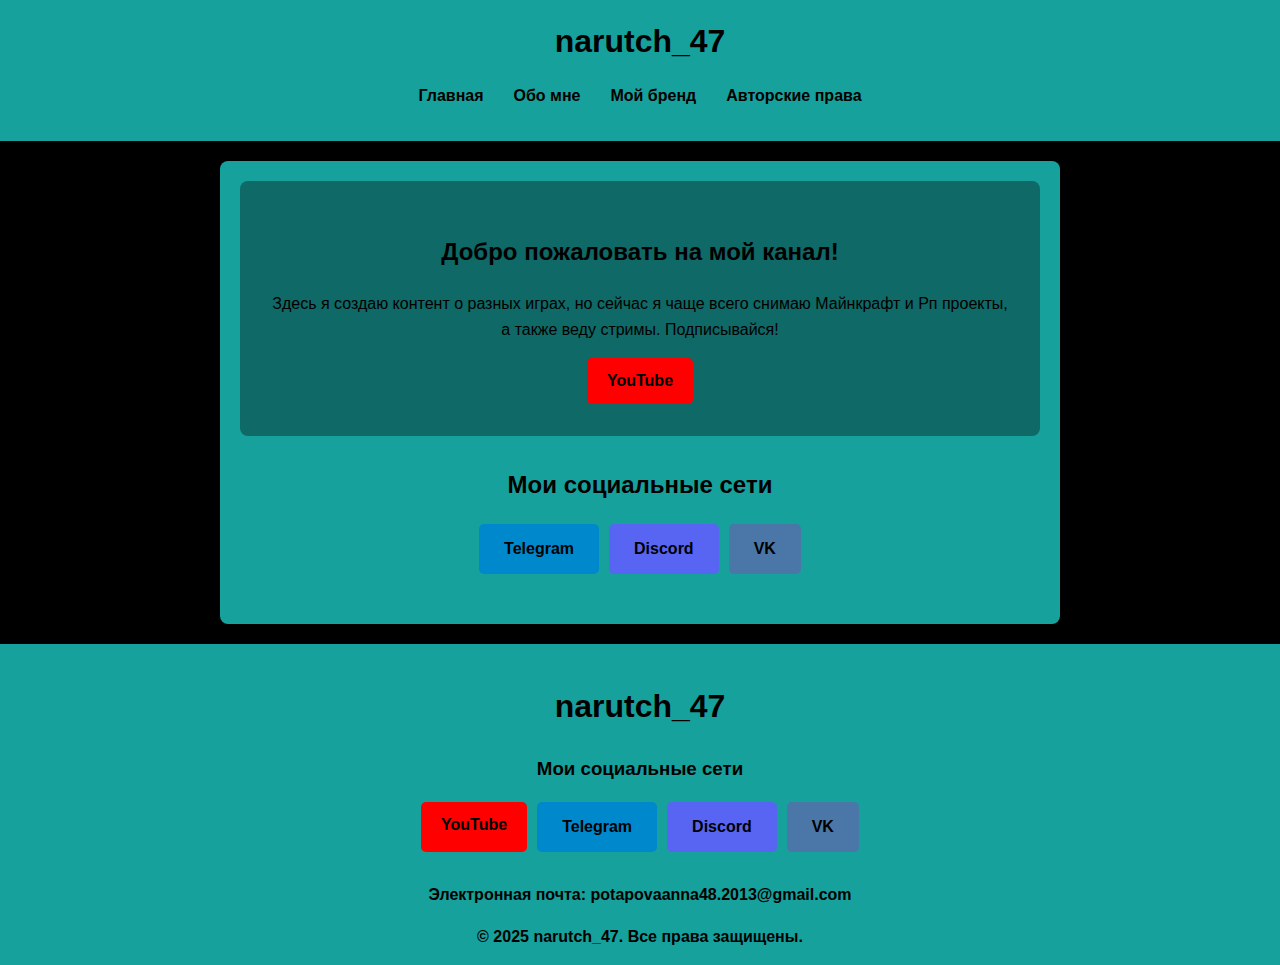
<file: index.html>
<!DOCTYPE html>
<html lang="ru">
<head>
    <meta charset="UTF-8">
    <meta name="viewport" content="width=device-width, initial-scale=1.0">
    <title>narutch_47 - Главная</title>
    <link rel="stylesheet" href="style.css">
</head>
<body>
    <!-- Шапка сайта с навигацией -->
    <header>
        <h1><b>narutch_47</b></h1>
        <nav>
            <ul>
                <li><a href="index.html">Главная</a></li>
                <li><a href="about.html">Обо мне</a></li>
                <li><a href="brand.html">Мой бренд</a></li>
                <li><a href="ap.html">Авторские права</a></li>
            </ul>
        </nav>
    </header>

    <!-- Основное содержимое -->
    <main>
        <section class="hero">
            <h2><b>Добро пожаловать на мой канал!</b></h2>
            <p>Здесь я создаю контент о разных играх, но сейчас я чаще всего снимаю Майнкрафт и Рп проекты, а также веду стримы. Подписывайся!</p>
            <!-- ЗДЕСЬ ЗАМЕНИТЕ ССЫЛКУ НА СВОЙ YOUTUBE КАНАЛ -->
            <a href="https://www.youtube.com/@narutch_47" class="btn" target="_blank">YouTube</a>
        </section>

        
        <section class="links">
            <h2><b>Мои социальные сети</b></h2>
            <div class="social-links">
                <!-- ЗДЕСЬ ЗАМЕНИТЕ ССЫЛКИ НА СВОИ СОЦСЕТИ -->
                <a href="https://t.me/ThePotapovaAnna" class="social-btn tg" target="_blank">Telegram</a>
                <a href="https://discord.gg/PpEz3Zh6" class="social-btn ds" target="_blank">Discord</a>
                <a href="https://vk.com/narutch_47" class="social-btn vk" target="_blank">VK</a>
                <!-- Добавьте еще кнопок при необходимости -->
            </div>
        </section>
    </main>

    <!-- Подвал сайта -->
    <footer>
        <h1><b>narutch_47</b></h1>
        <section class="links">
            <h3><b>Мои социальные сети</b></h3>
            <div class="social-links">
                <!-- ЗДЕСЬ ЗАМЕНИТЕ ССЫЛКИ НА СВОИ СОЦСЕТИ -->
                 <a href="https://www.youtube.com/@narutch_47" class="btn" target="_blank">YouTube</a>
                <a href="https://t.me/ThePotapovaAnna" class="social-btn tg" target="_blank">Telegram</a>
                <a href="https://discord.gg/PpEz3Zh6" class="social-btn ds" target="_blank">Discord</a>
                <a href="https://vk.com/narutch_47" class="social-btn vk" target="_blank">VK</a>
                <!-- Добавьте еще кнопок при необходимости -->
            </div>
        </section>
        <p><b>Электронная почта: potapovaanna48.2013@gmail.com</b></p>
        <b>© 2025 narutch_47. Все права защищены.</b>
    </footer>
</body>

</html>
</file>
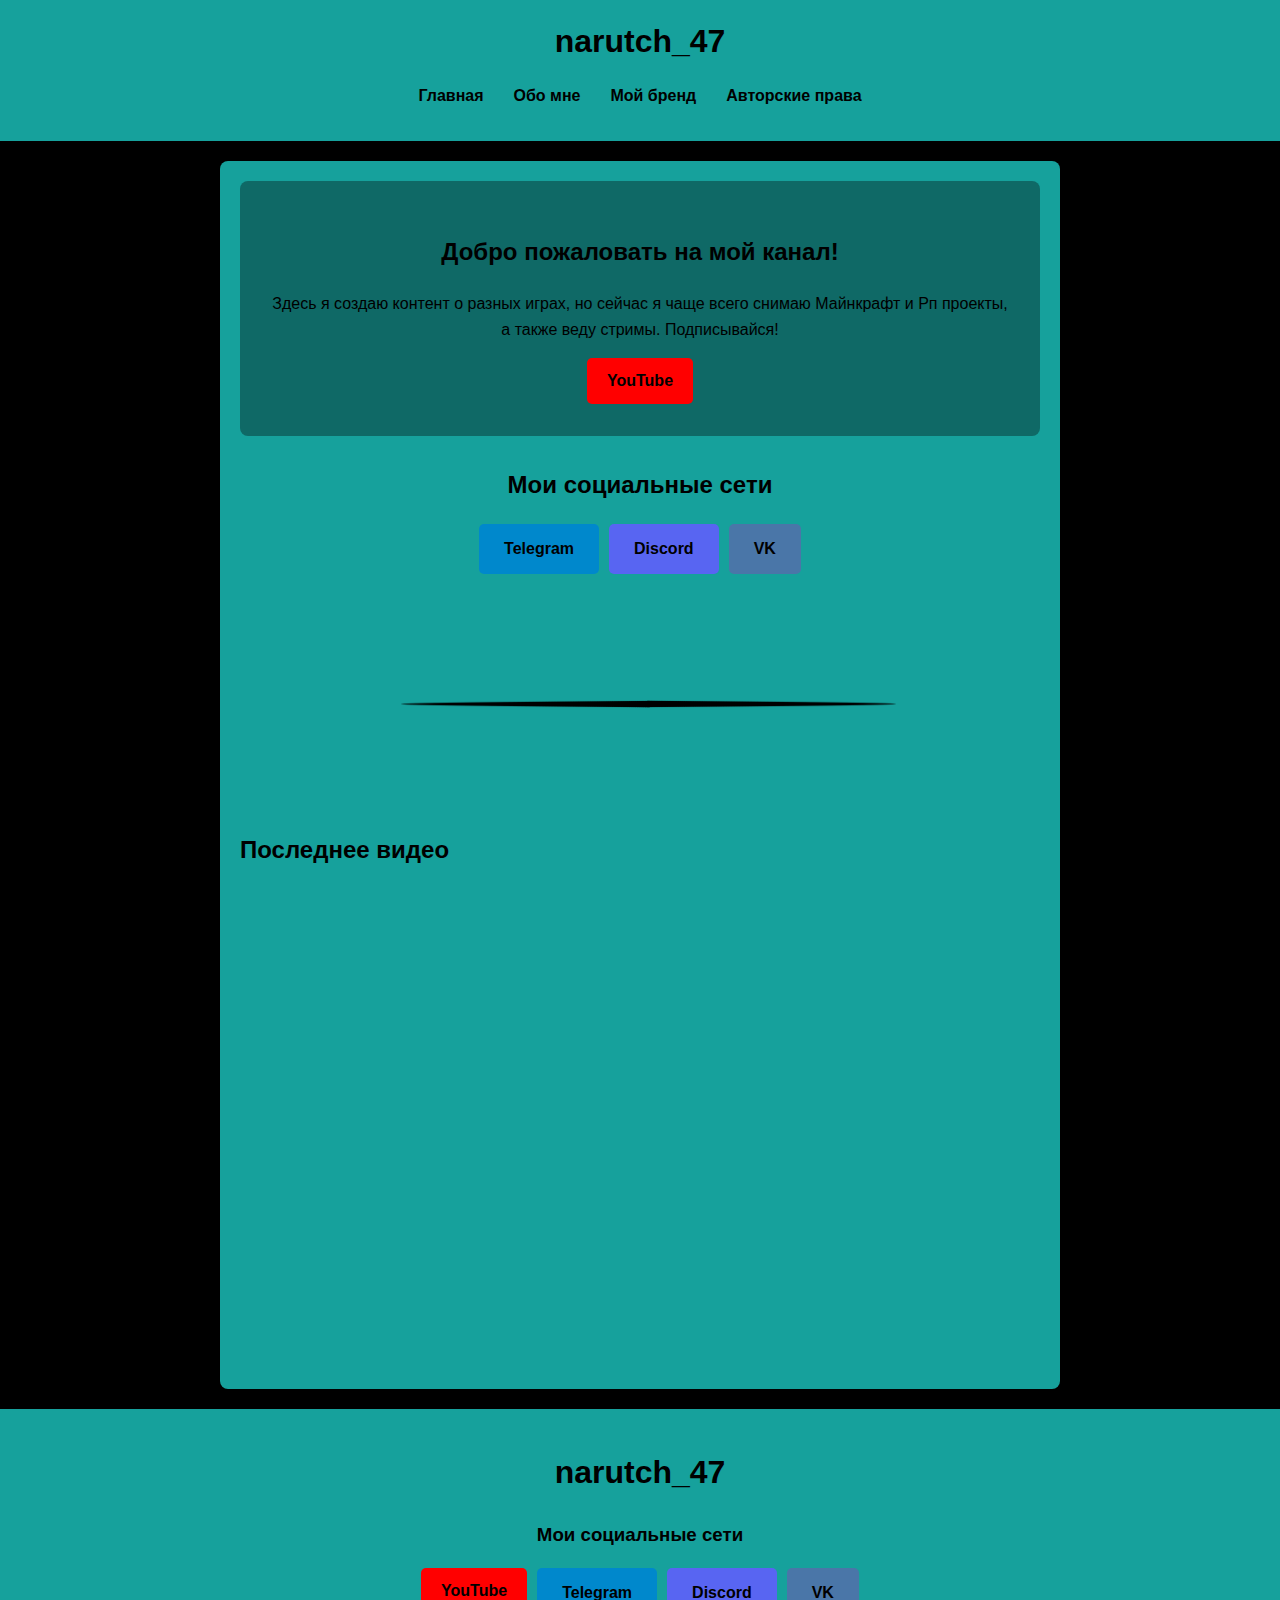
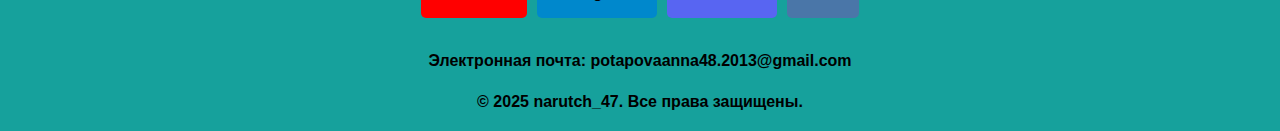
<file: Суйт/index.html>
<!DOCTYPE html>
<html lang="ru">
<head>
    <meta charset="UTF-8">
    <meta name="viewport" content="width=device-width, initial-scale=1.0">
    <title>narutch_47 - Главная</title>
    <link rel="stylesheet" href="style.css">
</head>
<body>
    <!-- Шапка сайта с навигацией -->
    <header>
        <h1><b>narutch_47</b></h1>
        <nav>
            <ul>
                <li><a href="index.html">Главная</a></li>
                <li><a href="about.html">Обо мне</a></li>
                <li><a href="brand.html">Мой бренд</a></li>
                <li><a href="ap.html">Авторские права</a></li>
            </ul>
        </nav>
    </header>

    <!-- Основное содержимое -->
    <main>
        <section class="hero">
            <h2><b>Добро пожаловать на мой канал!</b></h2>
            <p>Здесь я создаю контент о разных играх, но сейчас я чаще всего снимаю Майнкрафт и Рп проекты, а также веду стримы. Подписывайся!</p>
            <!-- ЗДЕСЬ ЗАМЕНИТЕ ССЫЛКУ НА СВОЙ YOUTUBE КАНАЛ -->
            <a href="https://www.youtube.com/@narutch_47" class="btn" target="_blank">YouTube</a>
        </section>

        
        <section class="links">
            <h2><b>Мои социальные сети</b></h2>
            <div class="social-links">
                <!-- ЗДЕСЬ ЗАМЕНИТЕ ССЫЛКИ НА СВОИ СОЦСЕТИ -->
                <a href="https://t.me/ThePotapovaAnna" class="social-btn tg" target="_blank">Telegram</a>
                <a href="https://discord.gg/PpEz3Zh6" class="social-btn ds" target="_blank">Discord</a>
                <a href="https://vk.com/narutch_47" class="social-btn vk" target="_blank">VK</a>
                <!-- Добавьте еще кнопок при необходимости -->
            </div>
        </section>

        <div class="poloska-item">
                <img src="poloska.png" alt="Разделительная полоса" height="200">
        </div>

        <section class="latest-video">
            <h2><b>Последнее видео</b></h2>
            <!-- ЗДЕСЬ ВСТАВЬТЕ iframe КОД ОТ ПОСЛЕДНЕГО ВИДЕО С YOUTUBE -->
            <!-- 1. Зайдите на ваше видео на YouTube -->
            <!-- 2. Нажмите "Поделиться" -> "Встроить" -->
            <!-- 3. Скопируйте предоставленный код и вставьте его ниже -->
            <div class="video-container">
                <iframe width="560" height="315" src="https://www.youtube.com/embed/jgfNg7D2F7k?si=f_Wpy0RkRXxmAApz" frameborder="0" allowfullscreen></iframe>
            </div>
        </section>
    </main>

    <!-- Подвал сайта -->
    <footer>
        <h1><b>narutch_47</b></h1>
        <section class="links">
            <h3><b>Мои социальные сети</b></h3>
            <div class="social-links">
                <!-- ЗДЕСЬ ЗАМЕНИТЕ ССЫЛКИ НА СВОИ СОЦСЕТИ -->
                 <a href="https://www.youtube.com/@narutch_47" class="btn" target="_blank">YouTube</a>
                <a href="https://t.me/ThePotapovaAnna" class="social-btn tg" target="_blank">Telegram</a>
                <a href="https://discord.gg/PpEz3Zh6" class="social-btn ds" target="_blank">Discord</a>
                <a href="https://vk.com/narutch_47" class="social-btn vk" target="_blank">VK</a>
                <!-- Добавьте еще кнопок при необходимости -->
            </div>
        </section>
        <p><b>Электронная почта: potapovaanna48.2013@gmail.com</b></p>
        <b>© 2025 narutch_47. Все права защищены.</b>
    </footer>
</body>
</html>
</file>
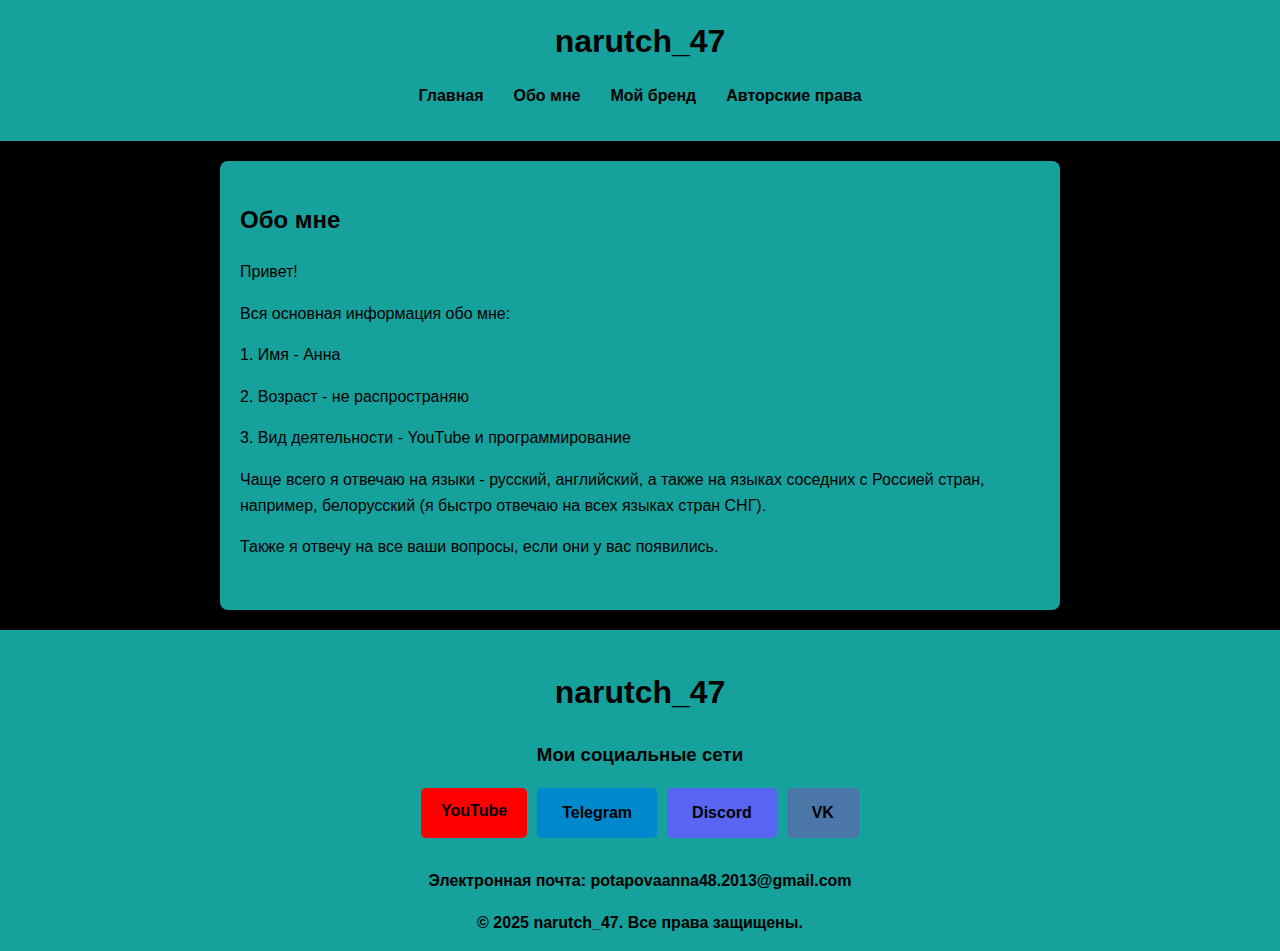
<file: about.html>
<!DOCTYPE html>
<html lang="ru">
<head>
    <meta charset="UTF-8">
    <meta name="viewport" content="width=device-width, initial-scale=1.0">
    <title>narutch_47 - Обо мне</title>
    <link rel="stylesheet" href="style.css">
</head>
<body>
    <header>
        <h1><b>narutch_47</b></h1>
        <nav>
            <ul>
                <li><a href="index.html">Главная</a></li>
                <li><a href="about.html">Обо мне</a></li>
                <li><a href="brand.html">Мой бренд</a></li>
                <li><a href="ap.html">Авторские права</a></li>
            </ul>
        </nav>
    </header>

    <main>
        <section class="about">
            <h2><b>Обо мне</b></h2>
            <!-- ЗДЕСЬ НАПИШИТЕ ИНФОРМАЦИЮ О СЕБЕ -->
            <p>Привет!</p>
            <p>Вся основная информация обо мне:</p>
            <p>1. Имя - Анна</p>
            <p>2. Возраст - не распространяю</p>
            <p>3. Вид деятельности - YouTube и программирование</p>
            <p>Чаще всего я отвечаю на языки - русский, английский, а также на языках соседних с Россией стран, например, белорусский (я быстро отвечаю на всех языках стран СНГ).</p>
            <p>Также я отвечу на все ваши вопросы, если они у вас появились.</p>
        </section>
    </main>

    <footer>
        <h1><b>narutch_47</b></h1>
        <section class="links">
            <h3><b>Мои социальные сети</b></h3>
            <div class="social-links">
                <!-- ЗДЕСЬ ЗАМЕНИТЕ ССЫЛКИ НА СВОИ СОЦСЕТИ -->
                 <a href="https://www.youtube.com/@narutch_47" class="btn" target="_blank">YouTube</a>
                <a href="https://t.me/ThePotapovaAnna" class="social-btn tg" target="_blank">Telegram</a>
                <a href="https://discord.gg/PpEz3Zh6" class="social-btn ds" target="_blank">Discord</a>
                <a href="https://vk.com/narutch_47" class="social-btn vk" target="_blank">VK</a>
                <!-- Добавьте еще кнопок при необходимости -->
            </div>
        </section>
        <p><b>Электронная почта: potapovaanna48.2013@gmail.com</b></p>
        <b>© 2025 narutch_47. Все права защищены.</b>
    </footer>
</body>
</html>
</file>
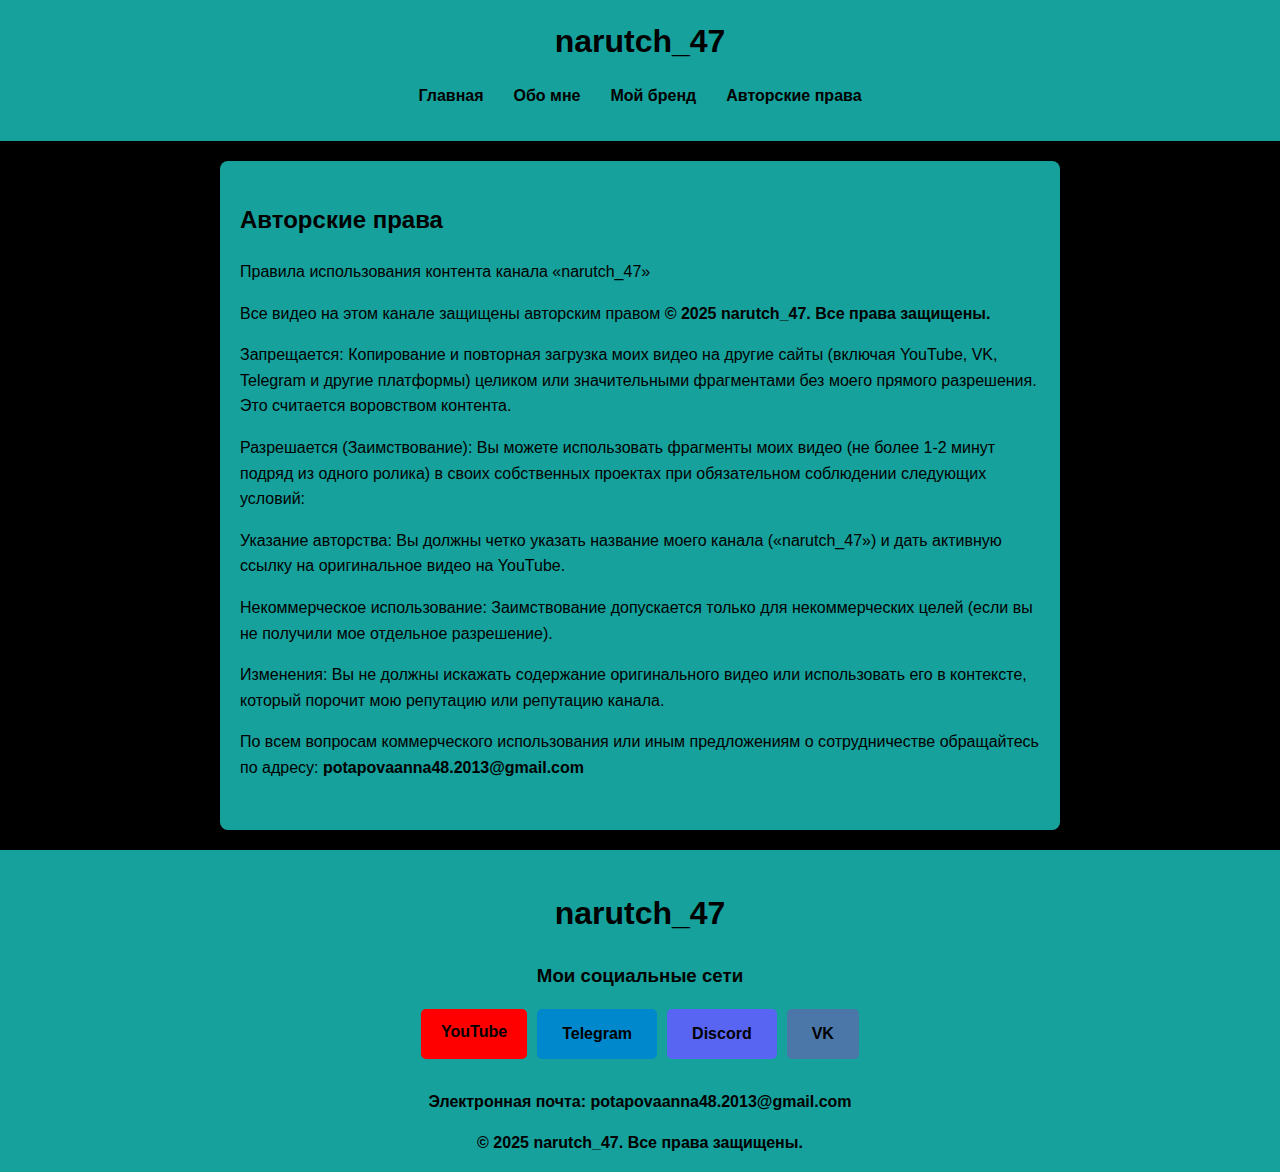
<file: ap.html>
<!DOCTYPE html>
<html lang="ru">
<head>
    <meta charset="UTF-8">
    <meta name="viewport" content="width=device-width, initial-scale=1.0">
    <title>narutch_47 - Главная</title>
    <link rel="stylesheet" href="style.css">
</head>
<body>
    <!-- Шапка сайта с навигацией -->
    <header>
        <h1><b>narutch_47</b></h1>
        <nav>
            <ul>
                <li><a href="index.html">Главная</a></li>
                <li><a href="about.html">Обо мне</a></li>
                <li><a href="brand.html">Мой бренд</a></li>
                <li><a href="ap.html">Авторские права</a></li>
            </ul>
        </nav>
    </header>

    <main>
        <section class="about">
            <h2><b>Авторские права</b></h2>
            <!-- ЗДЕСЬ НАПИШИТЕ ИНФОРМАЦИЮ О СЕБЕ -->
            <p>Правила использования контента канала «narutch_47»</p>

<p>Все видео на этом канале защищены авторским правом <b>© 2025 narutch_47. Все права защищены.</b></p>

<p>Запрещается: Копирование и повторная загрузка моих видео на другие сайты (включая YouTube, VK, Telegram и другие платформы) целиком или значительными фрагментами без моего прямого разрешения. Это считается воровством контента.</p>

<p>Разрешается (Заимствование): Вы можете использовать фрагменты моих видео (не более 1-2 минут подряд из одного ролика) в своих собственных проектах при обязательном соблюдении следующих условий:</p>

<p>Указание авторства: Вы должны четко указать название моего канала («narutch_47») и дать активную ссылку на оригинальное видео на YouTube.</p>

<p>Некоммерческое использование: Заимствование допускается только для некоммерческих целей (если вы не получили мое отдельное разрешение).</p>

<p>Изменения: Вы не должны искажать содержание оригинального видео или использовать его в контексте, который порочит мою репутацию или репутацию канала.</p>

<p>По всем вопросам коммерческого использования или иным предложениям о сотрудничестве обращайтесь по адресу: <b>potapovaanna48.2013@gmail.com</b></p>
            <!-- Можете добавить свое фото -->
            <!-- <img src="your_photo.jpg" alt="Мое фото" width="300"> -->
    </main>
        </section>

    <!-- Подвал сайта -->
    <footer>
        <h1><b>narutch_47</b></h1>
        <section class="links">
            <h3><b>Мои социальные сети</b></h3>
            <div class="social-links">
                <!-- ЗДЕСЬ ЗАМЕНИТЕ ССЫЛКИ НА СВОИ СОЦСЕТИ -->
                 <a href="https://www.youtube.com/@narutch_47" class="btn" target="_blank">YouTube</a>
                <a href="https://t.me/ThePotapovaAnna" class="social-btn tg" target="_blank">Telegram</a>
                <a href="https://discord.gg/PpEz3Zh6" class="social-btn ds" target="_blank">Discord</a>
                <a href="https://vk.com/narutch_47" class="social-btn vk" target="_blank">VK</a>
                <!-- Добавьте еще кнопок при необходимости -->
            </div>
        </section>
        <p><b>Электронная почта: potapovaanna48.2013@gmail.com</b></p>
        <b>© 2025 narutch_47. Все права защищены.</b>
    </footer>
</body>
</html>
</file>
<file: style.css>
/* Общие стили для всего сайта */
body {
    font-family: 'Arial', sans-serif;
    margin: 0;
    padding: 0;
    background-color: #000000;
    color: #000000;
    line-height: 1.6;
}

/* Шапка сайта */
header {
    background-color: #16A19C; /* Темный фон, можно поменять на цвет вашего бренда */
    color: #000000;
    padding: 1rem 0;
    text-align: center;
}

header h1 {
    margin: 0;
}

nav ul {
    list-style: none;
    padding: 0;
    display: flex;
    justify-content: center;
}

nav ul li {
    margin: 0 15px;
}

nav ul li a {
    color: #000000;
    text-decoration: none;
    font-weight: bold;
}

nav ul li a:hover {
    color: #ffffff; /* Цвет при наведении, можно поменять */
}

/* Основное содержимое */
main {
    padding: 20px;
    max-width: 800px;
    margin: 20px auto;
    background: #16A19C;
    border-radius: 8px;
    box-shadow: 0 0 10px rgba(0, 0, 0, 0.1);
}

section {
    margin-bottom: 30px;
}

/* Секция-приветствие */
.hero {
    text-align: center;
    padding: 2rem;
    background: #0f6966;
    border-radius: 8px;
}

.btn {
    display: inline-block;
    background: #ff0000; /* YouTube красный */
    color: #000000;
    padding: 10px 20px;
    text-decoration: none;
    border-radius: 5px;
    font-weight: bold;
    
}

.btn:hover {
    background: #cc0000;
}

/* Ссылки на соцсети */
.links {
    text-align: center;
}

.social-links {
    display: flex;
    justify-content: center;
    flex-wrap: wrap;
    gap: 10px; /* Отступ между кнопками */
}

.social-btn {
    display: inline-block;
    padding: 12px 25px;
    text-decoration: none;
    color: rgb(0, 0, 0);
    border-radius: 5px;
    font-weight: bold;
    transition: opacity 0.3s;
}

.social-btn:hover {
    opacity: 0.8;
}

/* Цвета для кнопок соцсетей (можно поменять) */
.tg { background-color: #0088cc; } /* Telegram */
.ds { background-color: #5865F2; } /* Discord */
.vk { background-color: #4a76a8; } /* VK */

/* Стили для видео */
.video-container {
    position: relative;
    padding-bottom: 56.25%; /* Соотношение сторон 16:9 */
    height: 0;
    overflow: hidden;
}

.video-container iframe {
    position: absolute;
    top: 0;
    left: 0;
    width: 100%;
    height: 100%;
    border: none;
}

.poloska-item {
    padding-left: 75px;
}


/* Подвал сайта */
footer {
    text-align: center;
    padding: 1rem 0;
    background: #16A19C;
    color: #000000;
}


/* Адаптивность для мобильных устройств */
@media (max-width: 600px) {
    nav ul {
        flex-direction: column;
    }

    nav ul li {
        margin: 5px 0;
    }

    .social-links {
        flex-direction: column;
        align-items: center;
    }

    .social-btn {
        width: 80%;
        text-align: center;
        margin-bottom: 5px;
    }
}
</file>
<file: Суйт/style.css>
/* Общие стили для всего сайта */
body {
    font-family: 'Arial', sans-serif;
    margin: 0;
    padding: 0;
    background-color: #000000;
    color: #000000;
    line-height: 1.6;
}

/* Шапка сайта */
header {
    background-color: #16A19C; /* Темный фон, можно поменять на цвет вашего бренда */
    color: #000000;
    padding: 1rem 0;
    text-align: center;
}

header h1 {
    margin: 0;
}

nav ul {
    list-style: none;
    padding: 0;
    display: flex;
    justify-content: center;
}

nav ul li {
    margin: 0 15px;
}

nav ul li a {
    color: #000000;
    text-decoration: none;
    font-weight: bold;
}

nav ul li a:hover {
    color: #ffffff; /* Цвет при наведении, можно поменять */
}

/* Основное содержимое */
main {
    padding: 20px;
    max-width: 800px;
    margin: 20px auto;
    background: #16A19C;
    border-radius: 8px;
    box-shadow: 0 0 10px rgba(0, 0, 0, 0.1);
}

section {
    margin-bottom: 30px;
}

/* Секция-приветствие */
.hero {
    text-align: center;
    padding: 2rem;
    background: #0f6966;
    border-radius: 8px;
}

.btn {
    display: inline-block;
    background: #ff0000; /* YouTube красный */
    color: #000000;
    padding: 10px 20px;
    text-decoration: none;
    border-radius: 5px;
    font-weight: bold;
    
}

.btn:hover {
    background: #cc0000;
}

/* Ссылки на соцсети */
.links {
    text-align: center;
}

.social-links {
    display: flex;
    justify-content: center;
    flex-wrap: wrap;
    gap: 10px; /* Отступ между кнопками */
}

.social-btn {
    display: inline-block;
    padding: 12px 25px;
    text-decoration: none;
    color: rgb(0, 0, 0);
    border-radius: 5px;
    font-weight: bold;
    transition: opacity 0.3s;
}

.social-btn:hover {
    opacity: 0.8;
}

/* Цвета для кнопок соцсетей (можно поменять) */
.tg { background-color: #0088cc; } /* Telegram */
.ds { background-color: #5865F2; } /* Discord */
.vk { background-color: #4a76a8; } /* VK */

/* Стили для видео */
.video-container {
    position: relative;
    padding-bottom: 56.25%; /* Соотношение сторон 16:9 */
    height: 0;
    overflow: hidden;
}

.video-container iframe {
    position: absolute;
    top: 0;
    left: 0;
    width: 100%;
    height: 100%;
    border: none;
}

.poloska-item {
    padding-left: 75px;
}


/* Подвал сайта */
footer {
    text-align: center;
    padding: 1rem 0;
    background: #16A19C;
    color: #000000;
}


/* Адаптивность для мобильных устройств */
@media (max-width: 600px) {
    nav ul {
        flex-direction: column;
    }

    nav ul li {
        margin: 5px 0;
    }

    .social-links {
        flex-direction: column;
        align-items: center;
    }

    .social-btn {
        width: 80%;
        text-align: center;
        margin-bottom: 5px;
    }
}
</file>
